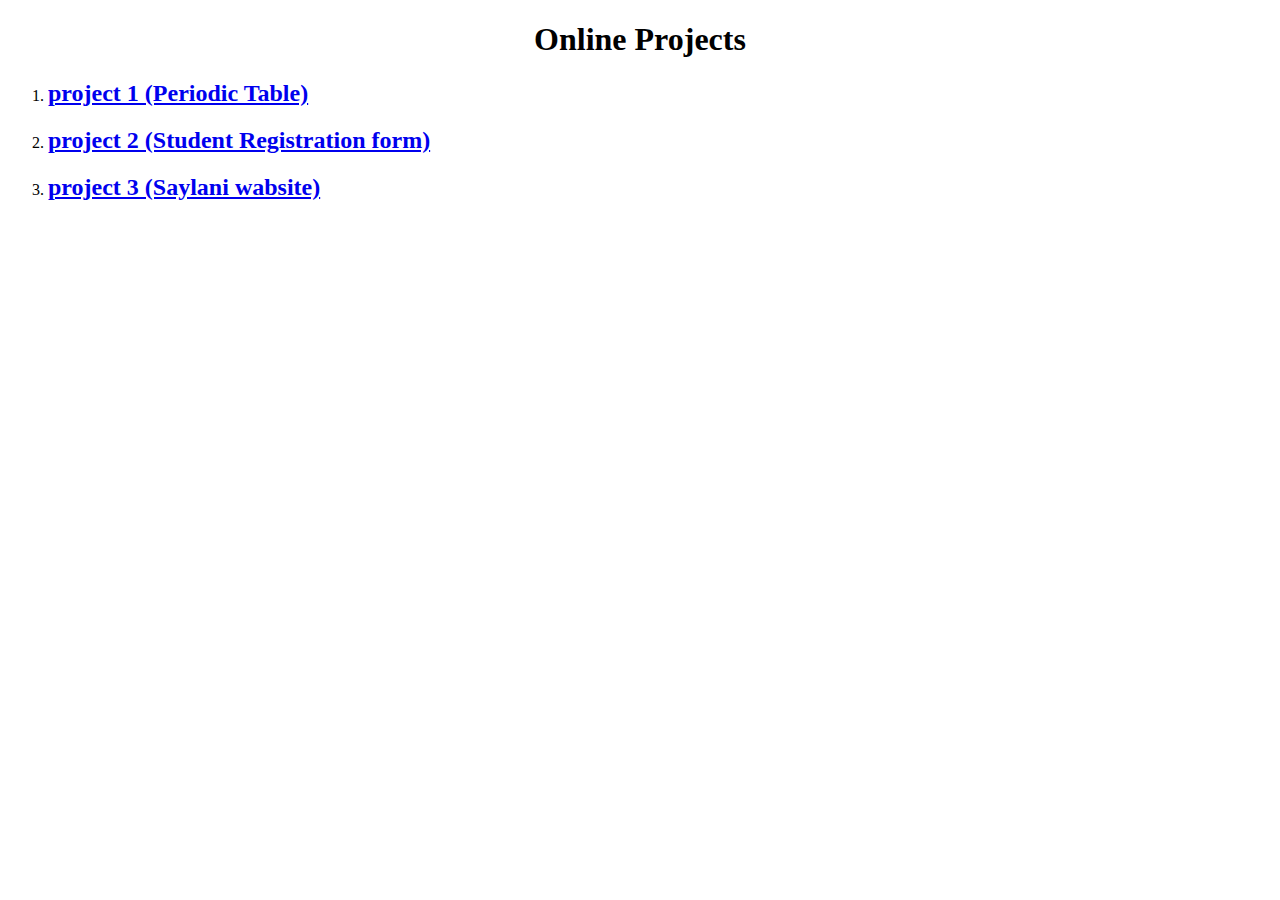
<file: index.html>
<!DOCTYPE html>
<html lang="en">
<head>
    <meta charset="UTF-8">
    <meta name="viewport" content="width=device-width, initial-scale=1">
    <link rel="stylesheet" href="style.css">
    <title>Online Projects</title>
</head>
<body>
    <div>
        <h1>Online Projects</h1>
    </div>
    <div>
        <ol>
        <li><h2><a href="assignment/Periodic Table/index.html">project 1 (Periodic Table)</a></h2></li>
        <li>
            <div>
                <h2><a href="assignment/student form/html/index.html">project 2 (Student Registration form)</a></h2>
            </div>
            <li><h2><a href="assignment/Saylaniwebsite/html/index.html">project 3 (Saylani wabsite)</a></h2></li>
        </li>
        </ol>  
    </div>
    
</body>
</html>
</file>
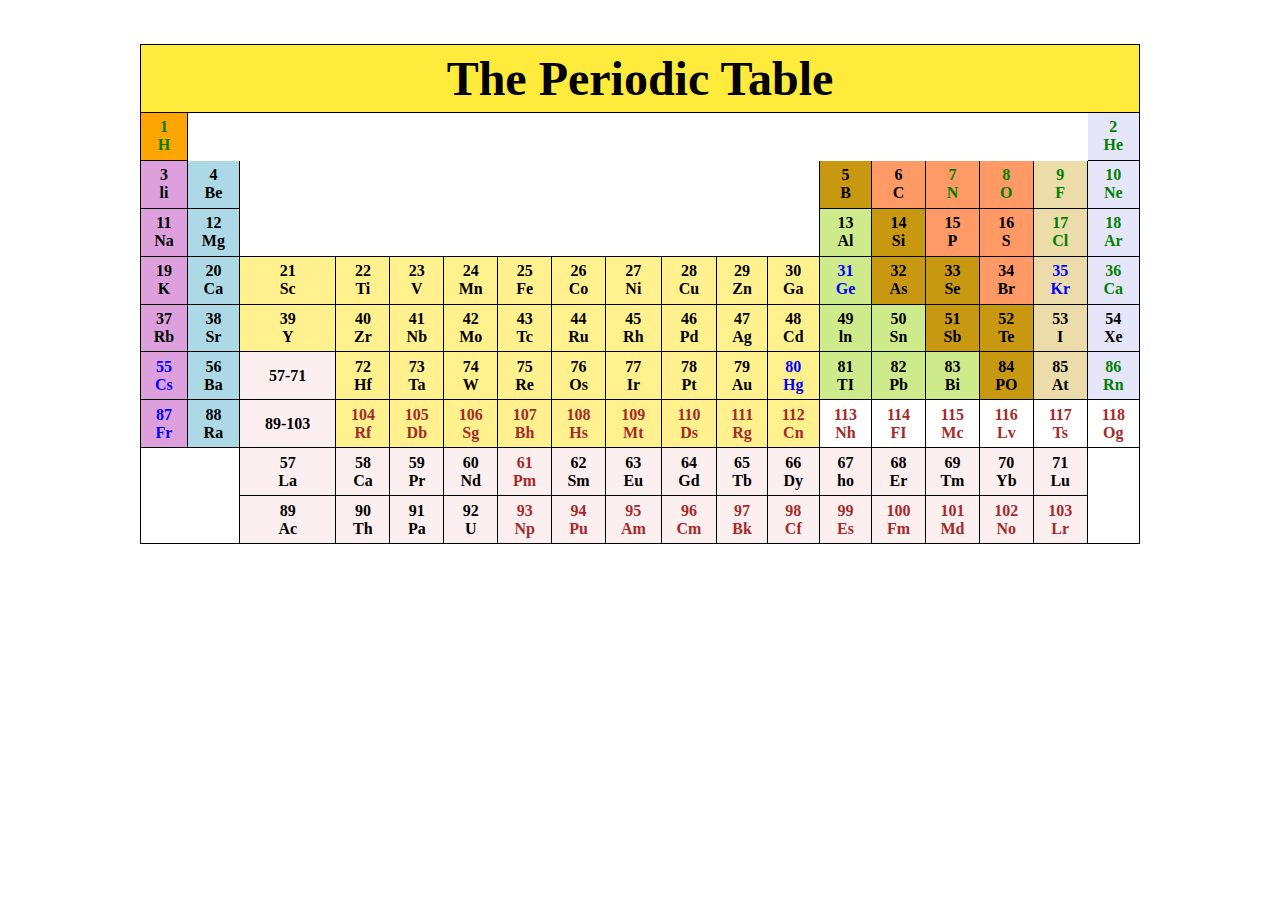
<file: assignment/Periodic Table/index.html>
<!DOCTYPE html>
<html lang="en">

<head>
    <meta charset="UTF-8">
    <meta name="viewport" content="width=device-width, initial-scale=1.0">
    <title>Periodic Table</title>
</head>

<style>
    table {
        border-collapse: collapse;
        text-align: center;
        width: 1000px;
        height: 500px;
        border-color: black;
        font-weight: bold;
    }

    #col16 {
        border-color: white;
    }

    #tr1 {
        height: 68px;
        font-size: -webkit-xxx-large;
    }

    #td1,#td2,#td7,#td8,#td9,#td10,#td17,#td18,#td36,#td54,#td,#td86 {
        color: green;
    }

    #td55,#td87,#td31,#td35,#td80 {
        color: blue;
    }

    .tr104 {
        color: brown;
    }
</style>

<body>
    <br><br>
    <table align="center" border="1px">
        <thead>
            <tr id="tr1">
                <th bgcolor="#ffeb3b" colspan="18">The Periodic Table</th>
            </tr>
        </thead>
        <tbody>
            <tr>
                <td id="td1" bgcolor="orange">1 <br> H</td>
                <td id="col16" colspan="16"></td>
                <td id="td2" bgcolor="#e6e6fa">2 <br> He</td>
            </tr>
            <tr>
                <td bgcolor="plum">3 <br>li</td>
                <td bgcolor="lightblue">4 <br>Be</td>
                <td colspan="10" rowspan="2"></td>
                <td bgcolor="#c79810">5 <br>B</td>
                <td bgcolor="#f96">6 <br>C</td>
                <td id="td7" bgcolor="#f96">7 <br>N</td>
                <td id="td8" bgcolor="#f96">8 <br>O</td>
                <td id="td9" bgcolor="#ebdca9">9 <br>F</td>
                <td id="td10" bgcolor="#e6e6fa">10 <br>Ne</td>
            </tr>
            <tr>
                <td bgcolor="plum">11 <br>Na</td>
                <td bgcolor="lightblue">12 <br>Mg</td>
                <td bgcolor="#cdeb8b">13 <br>Al</td>
                <td bgcolor="#c79810">14 <br>Si</td>
                <td bgcolor="#f96">15 <br>P</td>
                <td bgcolor="#f96">16 <br>S</td>
                <td id="td17" bgcolor="#ebdca9">17 <br>Cl</td>
                <td id="td18" bgcolor="#e6e6fa">18 <br>Ar</td>
            </tr>
            <tr>
                <td bgcolor="plum">19 <br>K</td>
                <td bgcolor="lightblue">20 <br>Ca</td>
                <td bgcolor="#fff28e">21 <br>Sc</td>
                <td bgcolor="#fff28e">22 <br>Ti</td>
                <td bgcolor="#fff28e">23 <br>V</td>
                <td bgcolor="#fff28e">24 <br>Mn</td>
                <td bgcolor="#fff28e">25 <br>Fe</td>
                <td bgcolor="#fff28e">26 <br>Co</td>
                <td bgcolor="#fff28e">27 <br>Ni</td>
                <td bgcolor="#fff28e">28 <br>Cu</td>
                <td bgcolor="#fff28e">29 <br>Zn</td>
                <td bgcolor="#fff28e">30 <br>Ga</td>
                <td id="td31" bgcolor="#cdeb8b">31 <br>Ge</td>
                <td bgcolor="#c79810">32 <br>As</td>
                <td bgcolor="#c79810">33 <br>Se</td>
                <td bgcolor="#f96">34 <br>Br</td>
                <td id="td35" bgcolor="#ebdca9">35 <br>Kr</td>
                <td id="td36" bgcolor="#e6e6fa">36 <br>Ca</td>
            </tr>
            <tr>
                <td bgcolor="plum">37 <br>Rb</td>
                <td bgcolor="lightblue">38 <br>Sr</td>
                <td bgcolor="#fff28e">39 <br>Y</td>
                <td bgcolor="#fff28e">40 <br>Zr</td>
                <td bgcolor="#fff28e">41 <br>Nb</td>
                <td bgcolor="#fff28e">42 <br>Mo</td>
                <td bgcolor="#fff28e">43 <br>Tc</td>
                <td bgcolor="#fff28e">44 <br>Ru</td>
                <td bgcolor="#fff28e">45 <br>Rh</td>
                <td bgcolor="#fff28e">46 <br>Pd</td>
                <td bgcolor="#fff28e">47 <br>Ag</td>
                <td bgcolor="#fff28e">48 <br>Cd</td>
                <td bgcolor="#cdeb8b">49 <br>ln</td>
                <td bgcolor="#cdeb8b">50 <br>Sn</td>
                <td bgcolor="#c79810">51 <br>Sb</td>
                <td bgcolor="#c79810">52 <br>Te</td>
                <td bgcolor="#ebdca9">53 <br>I</td>
                <td bgcolor="#e6e6fa">54 <br>Xe</td>
            </tr>
            <tr>
                <td id="td55" bgcolor="plum">55 <br>Cs</td>
                <td bgcolor="lightblue">56<br>Ba</td>
                <td bgcolor="#FCEFF0">57-71</td>
                <td bgcolor="#fff28e">72 <br>Hf</td>
                <td bgcolor="#fff28e">73 <br>Ta</td>
                <td bgcolor="#fff28e">74 <br>W</td>
                <td bgcolor="#fff28e">75 <br>Re</td>
                <td bgcolor="#fff28e">76 <br>Os</td>
                <td bgcolor="#fff28e">77 <br>Ir</td>
                <td bgcolor="#fff28e">78 <br>Pt</td>
                <td bgcolor="#fff28e">79 <br>Au</td>
                <td id="td80" bgcolor="#fff28e">80 <br>Hg</td>
                <td bgcolor="#cdeb8b">81 <br>TI</td>
                <td bgcolor="#cdeb8b">82 <br>Pb</td>
                <td bgcolor="#cdeb8b">83 <br>Bi</td>
                <td bgcolor="#c79810">84 <br>PO</td>
                <td bgcolor="#ebdca9">85 <br>At</td>
                <td id="td86" bgcolor="#e6e6fa">86 <br>Rn</td>
            </tr>
            <tr>
                <td id="td87" bgcolor="plum">87 <br>Fr</td>
                <td bgcolor="lightblue">88 <br>Ra</td>
                <td bgcolor="#FCEFF0">89-103 <br></td>
                <td class="tr104" bgcolor="#fff28e">104 <br>Rf</td>
                <td class="tr104" bgcolor="#fff28e">105 <br>Db</td>
                <td class="tr104" bgcolor="#fff28e">106 <br>Sg</td>
                <td class="tr104" bgcolor="#fff28e">107 <br>Bh</td>
                <td class="tr104" bgcolor="#fff28e">108 <br>Hs</td>
                <td class="tr104" bgcolor="#fff28e">109 <br>Mt</td>
                <td class="tr104" bgcolor="#fff28e">110 <br>Ds</td>
                <td class="tr104" bgcolor="#fff28e">111 <br>Rg</td>
                <td class="tr104" bgcolor="#fff28e">112 <br>Cn</td>
                <td class="tr104" bgcolor="#fff">113 <br>Nh</td>
                <td class="tr104">114 <br>FI</td>
                <td class="tr104">115 <br>Mc</td>
                <td class="tr104">116 <br>Lv</td>
                <td class="tr104">117 <br>Ts</td>
                <td class="tr104">118 <br>Og</td>
            </tr>
            <tr>
                <td colspan="2" rowspan="2"></td>
                <td bgcolor="#FCEFF0">57 <br>La</td>
                <td bgcolor="#FCEFF0">58 <br>Ca</td>
                <td bgcolor="#FCEFF0">59 <br>Pr</td>
                <td bgcolor="#FCEFF0">60 <br>Nd</td>
                <td class="tr104" bgcolor="#FCEFF0">61 <br>Pm</td>
                <td bgcolor="#FCEFF0">62 <br>Sm</td>
                <td bgcolor="#FCEFF0">63 <br>Eu</td>
                <td bgcolor="#FCEFF0">64 <br>Gd</td>
                <td bgcolor="#FCEFF0">65 <br>Tb</td>
                <td bgcolor="#FCEFF0">66 <br>Dy</td>
                <td bgcolor="#FCEFF0">67 <br>ho</td>
                <td bgcolor="#FCEFF0">68 <br>Er</td>
                <td bgcolor="#FCEFF0">69 <br>Tm</td>
                <td bgcolor="#FCEFF0">70 <br>Yb</td>
                <td bgcolor="#FCEFF0">71 <br>Lu</td>
                <td rowspan="2"></td>
            </tr>
            <tr>
                <td bgcolor="#FCEFF0">89 <br>Ac</td>
                <td bgcolor="#FCEFF0">90 <br>Th</td>
                <td bgcolor="#FCEFF0">91 <br>Pa</td>
                <td bgcolor="#FCEFF0">92 <br>U</td>
                <td class="tr104" bgcolor="#FCEFF0">93 <br>Np</td>
                <td class="tr104" bgcolor="#FCEFF0">94 <br>Pu</td>
                <td class="tr104" bgcolor="#FCEFF0">95 <br>Am</td>
                <td class="tr104" bgcolor="#FCEFF0">96 <br>Cm</td>
                <td class="tr104" bgcolor="#FCEFF0">97 <br>Bk</td>
                <td class="tr104" bgcolor="#FCEFF0">98 <br>Cf</td>
                <td class="tr104" bgcolor="#FCEFF0">99 <br>Es</td>
                <td class="tr104" bgcolor="#FCEFF0">100 <br>Fm</td>
                <td class="tr104" bgcolor="#FCEFF0">101 <br>Md</td>
                <td class="tr104" bgcolor="#FCEFF0">102 <br>No</td>
                <td class="tr104" bgcolor="#FCEFF0">103 <br>Lr</td>
            </tr>
        </tbody>
    </table>

</body>

</html>
</file>
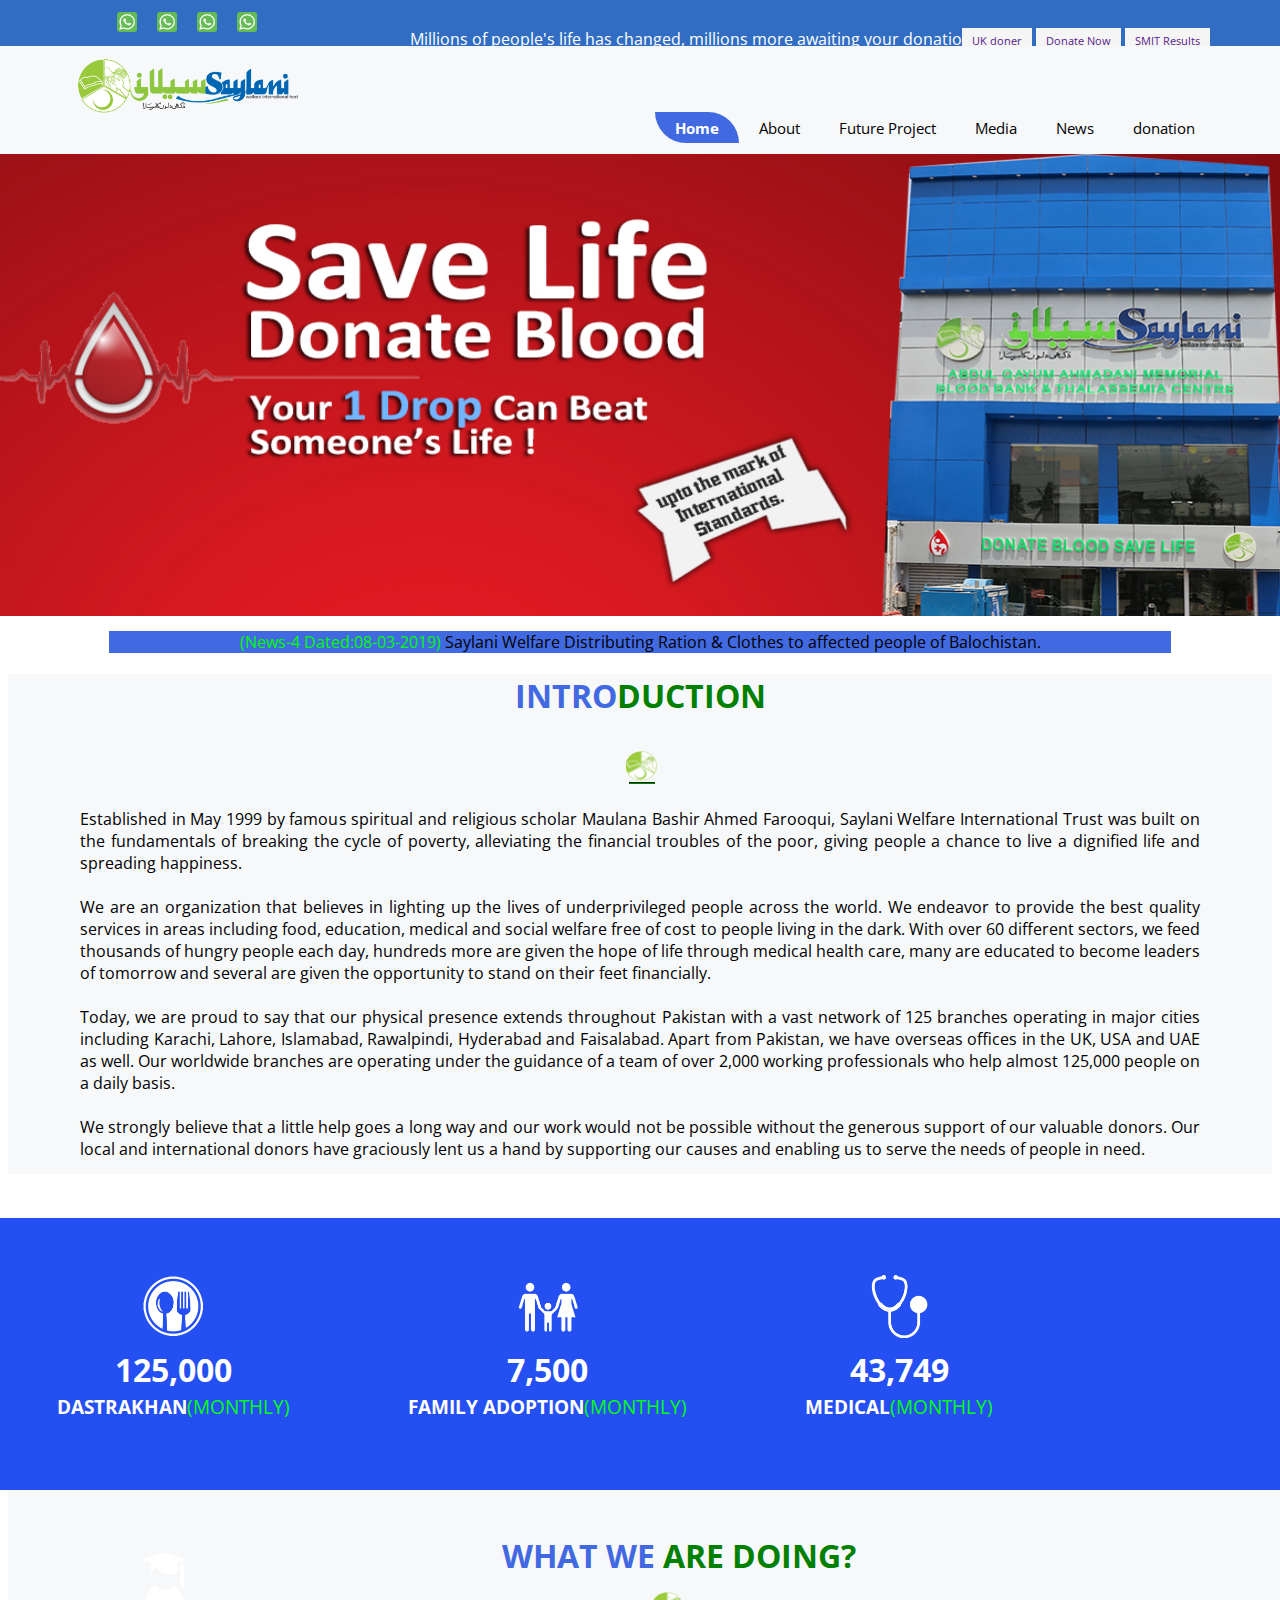
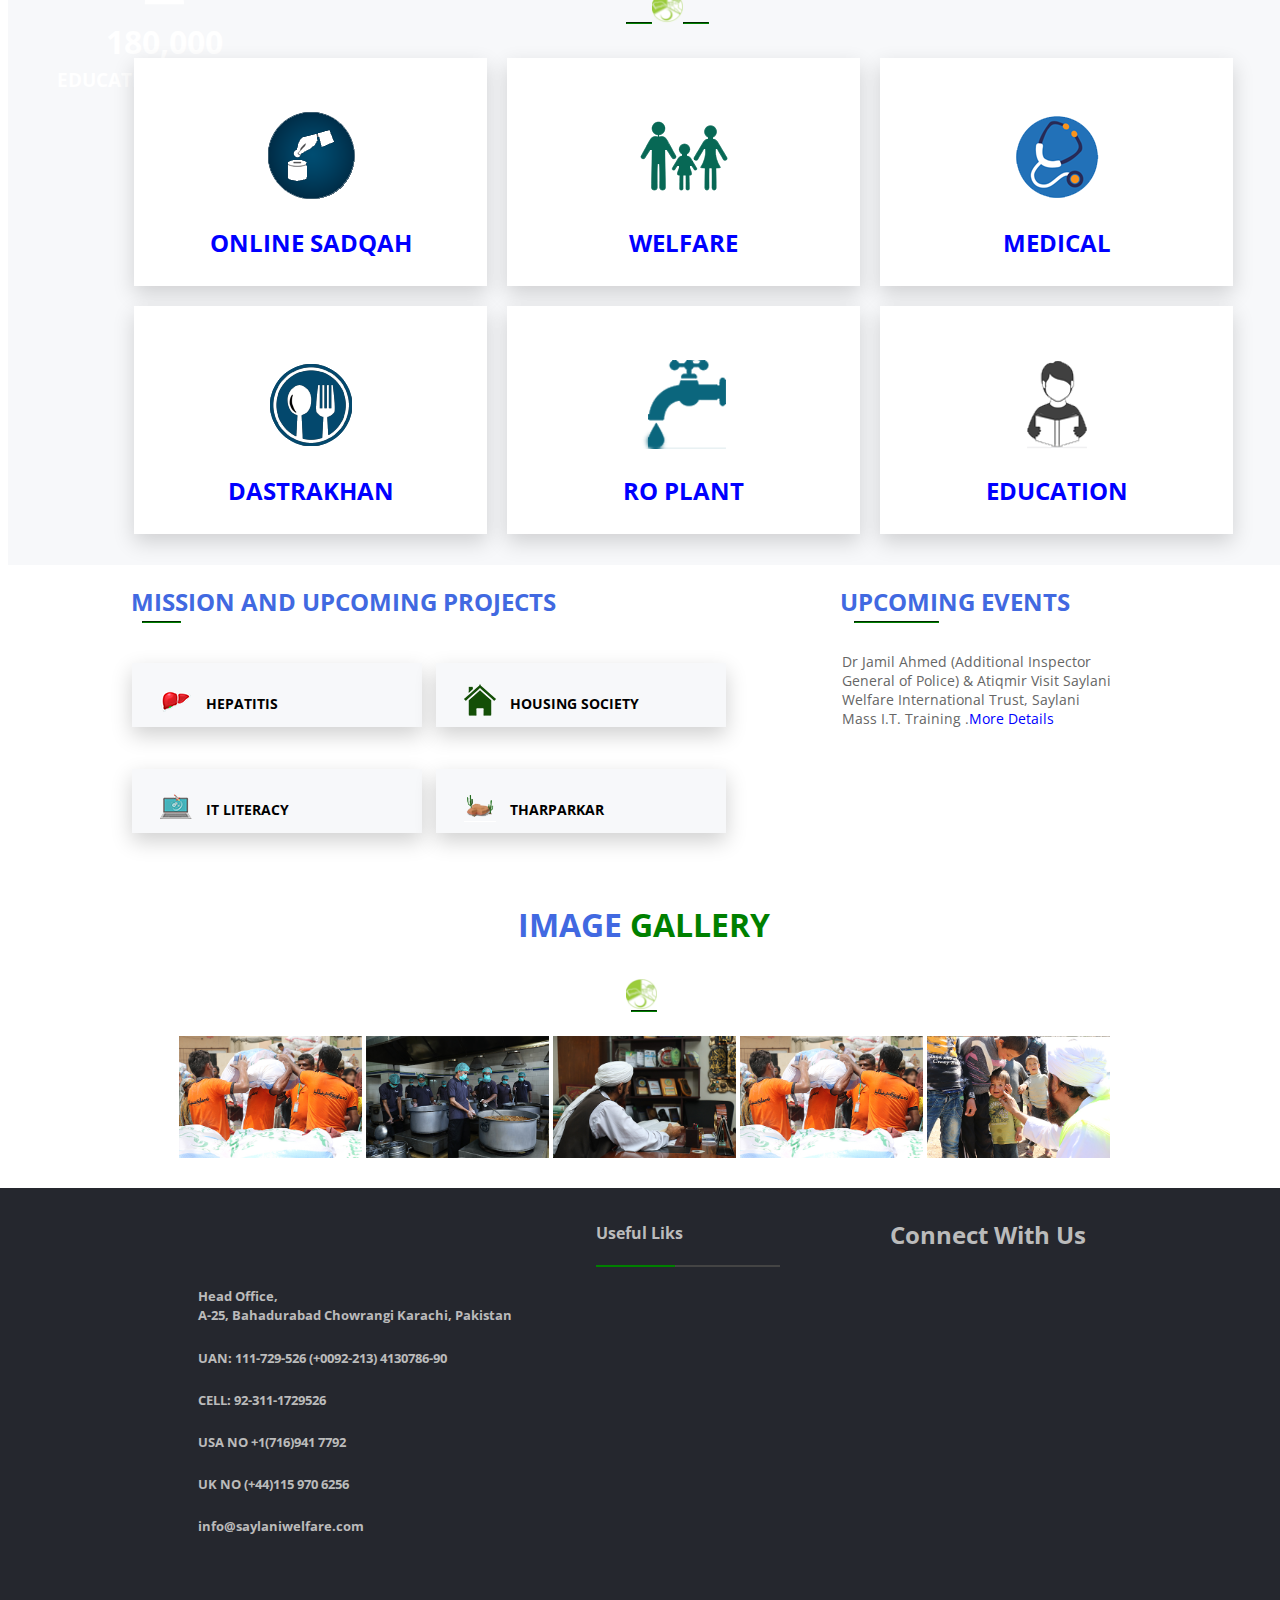
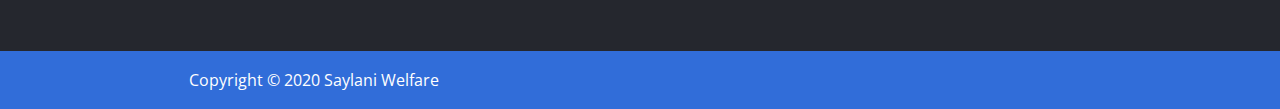
<file: assignment/Saylaniwebsite/html/index.html>
<!DOCTYPE html>
<html lang="en">

<head>
    <meta charset="UTF-8">
    <meta name="viewport" content="width=device-width, initial-scale=1">
    <link rel="stylesheet" href="../css/style.css">
    <link href="https://fonts.googleapis.com/css2?family=Open+Sans&display=swap" rel="stylesheet">
    <title>SMIT</title>
</head>

<body>
    <div class="mdp">
        <div class="mdc1">
            <li><a href="https://www.whatsapp.com"><img src="../images/wp.png" alt=""></a></li>
            <li><a href="https://www.whatsapp.com"><img src="../images/wp.png" alt=""></a></li>
            <li><a href="https://www.whatsapp.com"><img src="../images/wp.png" alt=""></a></li>
            <li><a href="https://www.whatsapp.com"><img src="../images/wp.png" alt=""></a></li>
        </div>
        <div class="mdc2">Millions of people's life has changed, millions more awaiting your donation
        </div>
        <div class="mdc3">
            <ul>
                <a href="">
                    <li>UK doner</li>
                </a>
                <a href="">
                    <li>Donate Now</li>
                </a>
                <a href="">
                    <li>SMIT Results</li>
                </a>
            </ul>
        </div> <br><br> <br>
    </div>

    <div class="smdp">
        <div class="smdc1">
            <li><img src="../images/logo.png" alt=""></li>
        </div>

        <div class="smdc2">
            <ul>
                <li class="home"><a href="">Home</a></li>
                <span class="menu">
                    <li><a href="">About</a></li>
                    <li><a href="">Future Project</a></li>
                    <li><a href="">Media</a></li>
                    <li><a href="">News</a></li>
                    <li><a href="">donation</a></li>
                </span>
            </ul>
        </div>
    </div>
    <div> <br><br>

        <div class="slider">
            <img src="../images/BloodBank_Slider.jpg" alt="">
        </div> <br><br><br>

        <div class="newshead">
            <p> <span class="newstext">(News-4 Dated:08-03-2019)</span>
                Saylani Welfare Distributing Ration
                & Clothes to affected people of Balochistan.</p>
        </div>
        <div class="intro">
            <h1> <span class="introtext">INTRO</span><span class="duck">DUCTION</span></h1><span class="logohr">
                <hr class="hr1">
                <img class="logoim" src="../images/favicon.png" alt="">
                <hr class="hr2"></span>
            <p class="introp">Established in May 1999 by famous spiritual and religious scholar
                Maulana Bashir Ahmed Farooqui, Saylani Welfare International Trust was built on
                the fundamentals of breaking the cycle of poverty, alleviating the financial
                troubles of the poor, giving people a chance to live a dignified life and
                spreading happiness. <br> <br>

                We are an organization that believes in lighting up the lives of underprivileged
                people across the world. We endeavor to provide the best quality services in areas
                including food, education, medical and social welfare free of cost to people living
                in the dark. With over 60 different sectors, we feed thousands of hungry people
                each day, hundreds more are given the hope of life through medical health care,
                many are educated to become leaders of tomorrow and several are given the
                opportunity to stand on their feet financially. <br><br>

                Today, we are proud to say that our physical presence extends throughout
                Pakistan with a vast network of 125 branches operating in major cities
                including Karachi, Lahore, Islamabad, Rawalpindi, Hyderabad and Faisalabad.
                Apart from Pakistan, we have overseas offices in the UK, USA and UAE as well.
                Our worldwide branches are operating under the guidance of a team of over
                2,000 working professionals who help almost 125,000 people on a daily basis. <br><br>

                We strongly believe that a little help goes a long way and our work would not be possible
                without the generous support of our valuable donors. Our local and international donors
                have graciously lent us a hand by supporting our causes and enabling us to serve the
                needs of people in need.
            </p>
        </div> <br> <br>
        <div class="tmc">
            <div class="food">
                <caption><img src="../images/icon_food_png.png" alt="">
                    <h1>125,000</h1>
                    <h3>DASTRAKHAN<span class="monthly">(MONTHLY)</span></h3>
                </caption>
            </div>
            <div class="family">
                <caption><img src="../images/icon_family_png.png" alt="">
                    <h1>7,500 </h1>
                    <h3>FAMILY ADOPTION<span class="monthly">(MONTHLY)</span></h3>
                </caption>
            </div>
            <div class="medical">
                <caption><img src="../images/icon_medical_png.png" alt="">
                    <h1>43,749 </h1>
                    <h3>MEDICAL<span class="monthly">(MONTHLY)</span></h3>
                </caption>
            </div>
            <div class="education">
                <caption><img src="../images/icon_education_png.png" alt="">
                    <h1>180,000 </h1>
                    <h3>EDUCATION<span class="monthly">(MONTHLY)</span></h3>
                </caption>
            </div>
        </div>
        <div class="dlogo">
            <br>
            <h1><span class="introtext">WHAT WE</span> <span class="duck">ARE DOING?</span>
            </h1><span class="logohr1">
                <hr class="hr1">
                <img class="logoim" src="../images/favicon.png" alt="">
                <hr class="hr2"></span>
            <div class="box">
                <div class="b1">
                    <a href=""><img src="../images/onlinesadqah.png" alt=""></a>
                    <h2>ONLINE SADQAH</h2>
                </div>
                <div class="b2">
                    <a href=""><img src="../images/welfare.png" alt=""></a>
                    <h2>WELFARE</h2>
                </div>
                <div>
                    <a href=""><img src="../images/medical.png" alt=""></a>
                    <h2>MEDICAL</h2>
                </div>
                <div>
                    <a href=""><img src="../images/Dastarkhwan.png" alt=""></a>
                    <h2>DASTRAKHAN</h2>
                </div>
                <div>
                    <a href=""><img src="../images/ROPLANT.png" alt=""></a>
                    <h2>RO PLANT</h2>
                </div>
                <div>
                    <a href=""><img src="../images/education.png" alt=""></a>
                    <h2>EDUCATION</h2>
                </div>


            </div>

        </div>
        <div class="upcoming">

            <div class="heading">
                <h2>MISSION AND UPCOMING PROJECTS</h2>
                <hr>
            </div>
            <div class="md">
                <div class="frow">
                    <a href=""><img src="../images/Hepatitis.png" alt=""></a>
                    <h3>HEPATITIS</h3>
                </div>
                <div class="frow">
                    <a href=""><img src="../images/housing.png" alt=""></a>
                    <h3>HOUSING SOCIETY</h3>
                </div><br> <br>
                <div class="srow">
                    <a href=""><img src="../images/IT.png" alt=""></a>
                    <h3>IT LITERACY</h3>
                </div>
                <div class="srow">
                    <a href=""><img src="../images/tharparkar.png" alt=""></a>
                    <h3>THARPARKAR</h3>
                </div>
            </div>
            <div class="trow">
                <h2>UPCOMING EVENTS</h2>
                <hr>
                <p>Dr Jamil Ahmed (Additional Inspector General of Police)
                    & Atiqmir Visit Saylani Welfare International Trust,
                    Saylani Mass I.T. Training .<span>More Details</span></p>
            </div>

        </div>
        <div class="gallery">
            <h1><span class="introtext">IMAGE</span> <span class="duck">GALLERY</span>
            </h1><span class="logohr1">
                <hr class="hr1">
                <img class="logoim" src="../images/favicon.png" alt="">
                <hr class="hr2"></span>
            <div class="image">
                <a href=""><img src="../images/rashan2 (1).jpg" alt=""></a>
                <a href=""><img src="../images/food.jpg" alt=""></a>
                <a href=""><img src="../images/hazrat.jpg" alt=""></a>
                <a href=""><img src="../images/rashan2.jpg" alt=""></a>
                <a href=""><img src="../images/hazrat2.jpg" alt=""></a>
            </div>
        </div>
        <footer>
            <div class="f1">
                <h5>Head Office, <br>
                    A-25, Bahadurabad Chowrangi Karachi, Pakistan</h5>
                <h5>UAN: 111-729-526 (+0092-213) 4130786-90</h5>
                <h5>CELL: 92-311-1729526</h5>
                <h5>USA NO +1(716)941 7792</h5>
                <h5>UK NO (+44)115 970 6256</h5>
                <h5>info@saylaniwelfare.com</h5>
            </div>
            <div class="links">
                <h4>Useful Liks</h4>
                <hr class="gre">
                <hr class="gr">
            </div>
            <div class="connect">
                <h2>Connect With Us</h2>
            </div>
            <div class="copy">
                <p>Copyright © 2020 Saylani Welfare</p>
            </div>
        </footer>

                



</body>

</html>
</file>
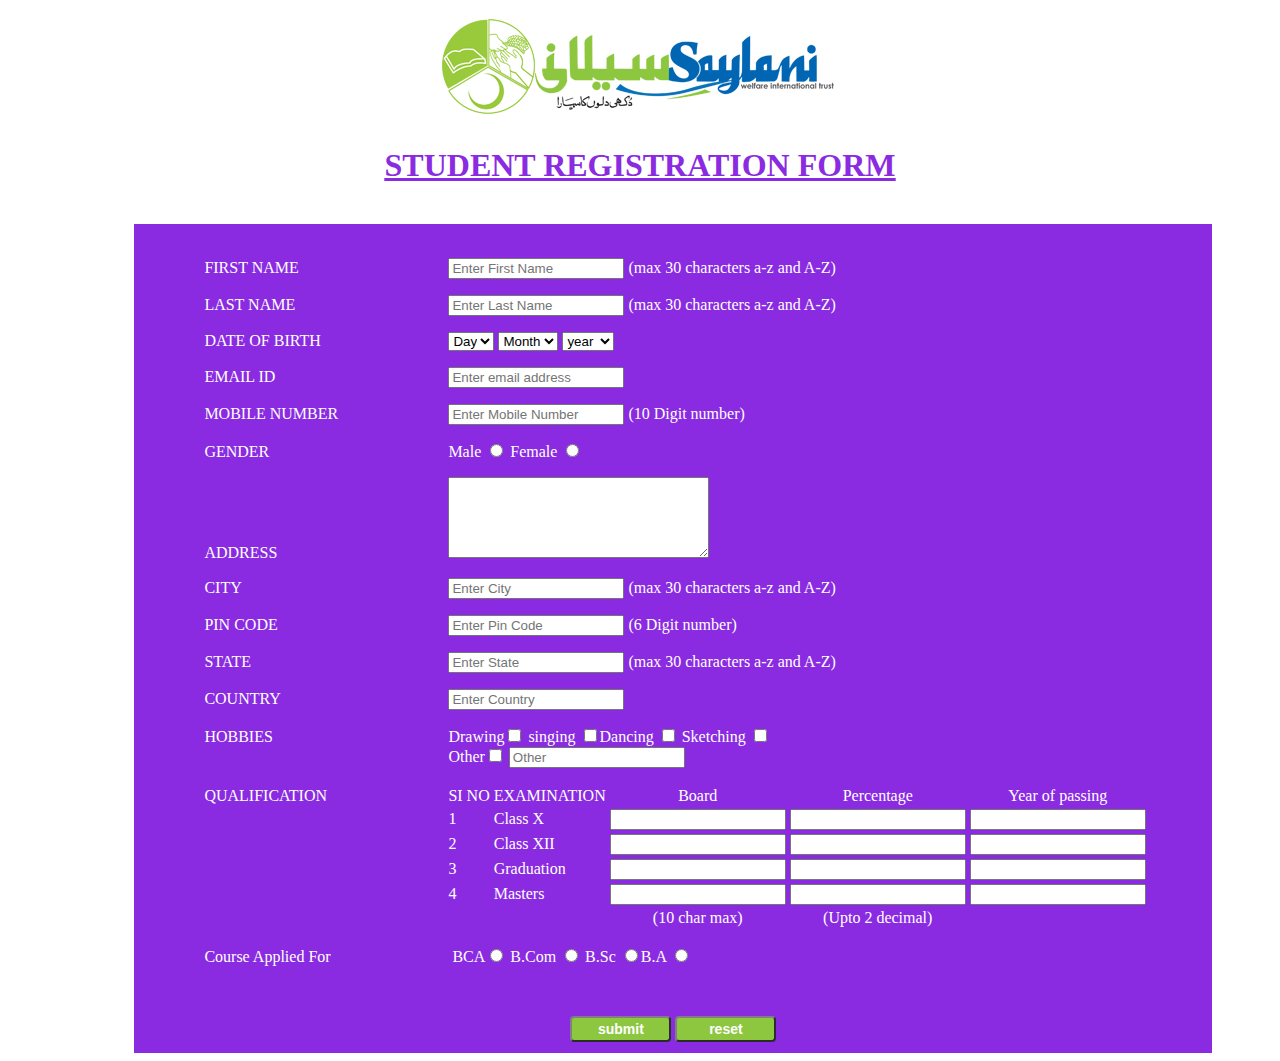
<file: assignment/student form/html/index.html>
<!DOCTYPE html>
<html lang="en">

<head>
    <meta charset="UTF-8">
    <meta name="viewport" content="width=device-width, initial-scale=1.0">
    <link rel="stylesheet" href="../css/style.css">
    <title>Student Registration Form</title>
</head>

<body>

    <div class="logo">
        <img src="../images/logo.png" alt="">
    </div>

    <div class="heading">
        <h1><a href=index.html>STUDENT REGISTRATION FORM</a></h1>
    </div>
    <br>
    <div class="fbody">
        <br>
        <form action="../html/submitted.html" method="POST">
            <p> <label for="fname">FIRST NAME</label>
                <input type="text" name="fname" maxlength="30" placeholder="Enter First Name">
                <span>(max 30 characters a-z and A-Z)</span></p>
            <p><label for="lname">LAST NAME</label>
                <input type="text" name="lname" maxlength="30" placeholder="Enter Last Name"> 
                <span>(max 30 characters a-z and A-Z)</span></p>
            <p><label for="DOB">DATE OF BIRTH</label> <select name="day">
                    <option value="day">Day</option>
                    <option value="2">2</option>
                    <option value="3">3</option>
                    <option value="4">4</option>
                    <option value="5">5</option>
                    <option value="6">6</option>
                    <option value="7">7</option>
                    <option value="8">8</option>
                    <option value="9">9</option>
                    <option value="10">10</option>
                    <option value="11">11</option>
                    <option value="12">12</option>
                    <option value="13">13</option>
                    <option value="14">14</option>
                    <option value="15">15</option>
                    <option value="16">16</option>
                    <option value="17">17</option>
                    <option value="18">18</option>
                    <option value="19">19</option>
                    <option value="20">20</option>
                    <option value="21">21</option>
                    <option value="22">22</option>
                    <option value="23">23</option>
                    <option value="24">24</option>
                    <option value="25">25</option>
                    <option value="26">26</option>
                    <option value="27">27</option>
                    <option value="28">28</option>
                    <option value="29">29</option>
                    <option value="30">30</option>
                    <option value="31">31</option>
                </select>
                <select name="month">
                    <option value="Month">Month</option>
                    <option value="1">Jan</option>
                    <option value="2">Feb</option>
                    <option value="3">Mar</option>
                    <option value="4">Apr</option>
                    <option value="5">May</option>
                    <option value="6">Jun</option>
                    <option value="7">Jul</option>
                    <option value="8">Aug</option>
                    <option value="9">Sep</option>
                    <option value="10">Oct</option>
                    <option value="11">Nov</option>
                    <option value="12">Dec</option>
                </select>
                <select name="year">
                    <option value="year">year</option>
                    <option value="1961">1961</option>
                    <option value="1962">1962</option>
                    <option value="1963">1963</option>
                    <option value="1964">1964</option>
                    <option value="1965">1965</option>
                    <option value="1966">1966</option>
                    <option value="1967">1967</option>
                    <option value="1968">1968</option>
                    <option value="1969">1969</option>
                    <option value="1970">1970</option>
                    <option value="1971">1971</option>
                    <option value="1972">1972</option>
                    <option value="1973">1973</option>
                    <option value="1974">1974</option>
                    <option value="1975">1975</option>
                    <option value="1976">1976</option>
                    <option value="1977">1977</option>
                    <option value="1978">1978</option>
                    <option value="1979">1979</option>
                    <option value="1980">1980</option>
                    <option value="1981">1981</option>
                    <option value="1982">1982</option>
                    <option value="1983">1983</option>
                    <option value="1984">1984</option>
                    <option value="1985">1985</option>
                    <option value="1986">1986</option>
                    <option value="1987">1987</option>
                    <option value="1988">1988</option>
                    <option value="1989">1989</option>
                    <option value="1990">1990</option>
                    <option value="1991">1991</option>
                    <option value="1992">1992</option>
                    <option value="1993">1993</option>
                    <option value="1994">1994</option>
                    <option value="1995">1995</option>
                    <option value="1996">1996</option>
                    <option value="1997">1997</option>
                    <option value="1998">1998</option>
                    <option value="1999">1999</option>
                    <option value="2000">2000</option>
                    <option value="2001">2001</option>
                    <option value="2002">2002</option>
                    <option value="2003">2003</option>
                    <option value="2004">2004</option>
                    <option value="2005">2005</option>
                    <option value="2006">2006</option>
                    <option value="2007">2007</option>
                    <option value="2008">2008</option>
                    <option value="2009">2009</option>
                    <option value="2010">2010</option>
                    <option value="2011">2011</option>
                    <option value="2012">2012</option>
                    <option value="2013">2013</option>
                    <option value="2014">2014</option>
                    <option value="2015">2015</option>
                    <option value="2016">2016</option>
                    <option value="2017">2017</option>
                    <option value="2018">2018</option>
                    <option value="2019">2019</option>
                    <option value="2020">2020</option>
                </select>
            </p>
            <p><label for="email">EMAIL ID</label> 
                <input type="email" name="email" size="15" placeholder="Enter email address"></p>
            <p><label for="contact">MOBILE NUMBER</label> 
                <input type="tel" name="mobile" maxlength="10" placeholder="Enter Mobile Number"> (10 Digit number)</p>
            <p><label for="GENDER">GENDER</label> 
                <span class="Male">Male</span>
                <input type="radio" name="GENDER"> 
                Female <input type="radio" name="GENDER"></p>
            <p><label for="address">ADDRESS</label>
                <textarea name="address" cols="30" rows="5"></textarea></p>
            <p><label for="city">CITY</label> 
                <input type="text" name="city"  placeholder="Enter City" maxlength="30"> (max 30 characters a-z and A-Z)</p>
            <p><label for="pincode">PIN CODE</label> 
                <input type="text" name="pincode"  maxlength="6" placeholder="Enter Pin Code"> <span>(6 Digit number)</span></p>
            <p><label for="state">STATE</label> 
                <input type="text" name="state"  maxlength="30" placeholder="Enter State"> (max 30 characters a-z and A-Z)</p>
            <p><label for="country">COUNTRY</label> 
                <input type="text" name="country" placeholder="Enter Country"></p>
            <p><label for="hobbies">HOBBIES</label> 
                Drawing<input type="checkbox" name="drawing"> singing
                <input type="checkbox" name="singing">Dancing <input type="checkbox" name="dancing">
                Sketching <input type="checkbox" name="sketching">
                <br> <span class="label"></span> Other<input type="checkbox" name="other">
                <input type="text" name="other" placeholder="Other"></p>

            <table align="center">
                <tbody>
                    
                    <tr>
                        <td><label for="QUALIFICATION">QUALIFICATION</label></td>
                        <td>SI NO</td>
                        <td>EXAMINATION</td>
                        <td align="center">Board</td>
                        <td align="center">Percentage</td>
                        <td align="center">Year of passing</td>
                    </tr>
                    <tr>
                        <td></td>
                        <td>1</td>
                        <td>Class X</td>
                        <td><input type="text" name="Board" size="15" maxlength="10"></td>
                        <td><input type="text" name="Percentage" size="15"></td>
                        <td><input type="text" name="year of passing" size="15"></td>
                    </tr>
                    <tr>
                        <td></td>
                        <td>2</td>
                        <td>Class XII</td>
                        <td><input type="text" name="Board" size="15" maxlength="10"></td>
                        <td><input type="text" name="Percentage" size="15"></td>
                        <td><input type="text" name="year of passing" size="15"></td>
                    </tr>
                    <tr>
                        <td></td>
                        <td>3</td>
                        <td>Graduation</td>
                        <td><input type="text" name="Board" size="15" maxlength="10"></td>
                        <td><input type="text" name="Percentage" size="15"></td>
                        <td><input type="text" name="year of passing" size="15"></td>
                    </tr>
                    <tr>
                        <td></td>
                        <td>4</td>
                        <td>Masters</td>
                        <td><input type="text" name="Board" size="15" maxlength="10"></td>
                        <td><input type="text" name="Percentage" size="15"></td>
                        <td><input type="text" name="year of passing" size="15"></td>
                        </tr>
                        <tr>
                            <td colspan="2"></td>
                            <td></td>
                            <td align="center">(10 char max)</td>
                            <td align="center">(Upto 2 decimal)</td>
                            <td></td>
                        </tr>
                </tbody>
            </table>

            <p> <label class="applied" for="applied for"> Course Applied For</label>
                <label for="applied for">BCA<input type="radio" name="Applied">
            B.Com <input type="radio" name="Applied"> B.Sc <input type="radio" name="Applied">B.A <input type="radio" name="Applied"></label>
            </p>
            <br>
            <p align="center">
                <input type="submit" value="submit"> <input type="reset" value="reset">
            </p>
        </form>
    </div>

</body>

</html>
</file>
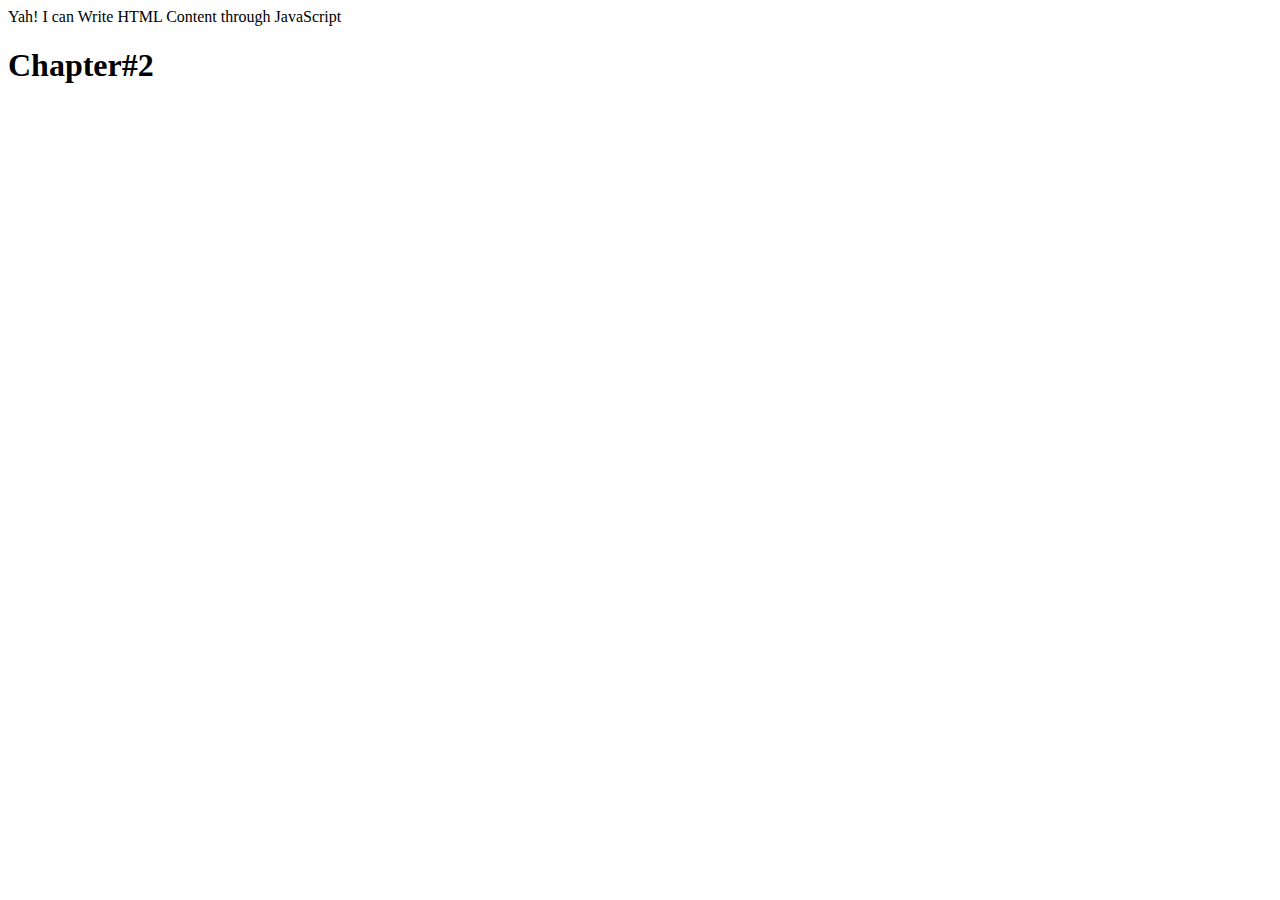
<file: assignment/JS assignment#1/chap 1 to 20/2/index.html>
<!DOCTYPE html>
<html lang="en">
<head>
    <meta charset="UTF-8">
    <meta name="viewport" content="width=device-width, initial-scale=1.0">
    <script src="app.js"></script>
    <title>Chapter#2</title>
</head>
<body>
        <h1>Chapter#2</h1>
    
</body>
</html>
</file>
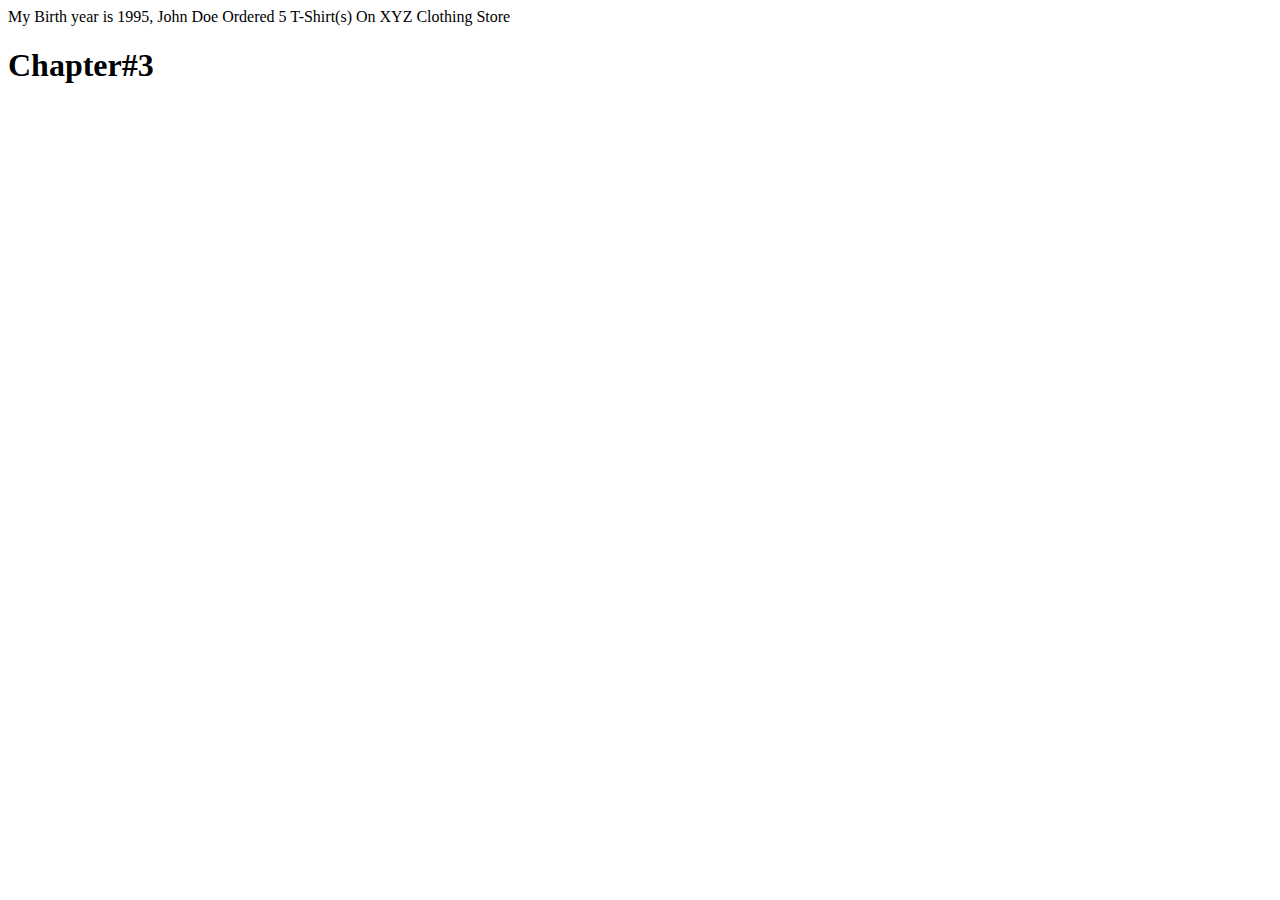
<file: assignment/JS assignment#1/chap 1 to 20/3/index.html>
<!DOCTYPE html>
<html lang="en">
<head>
    <meta charset="UTF-8">
    <meta name="viewport" content="width=device-width, initial-scale=1.0">
    <script src="app.js"></script>
    <title>Chapter#3</title>
</head>
<body>
        <h1>Chapter#3</h1>
    
</body>
</html>
</file>
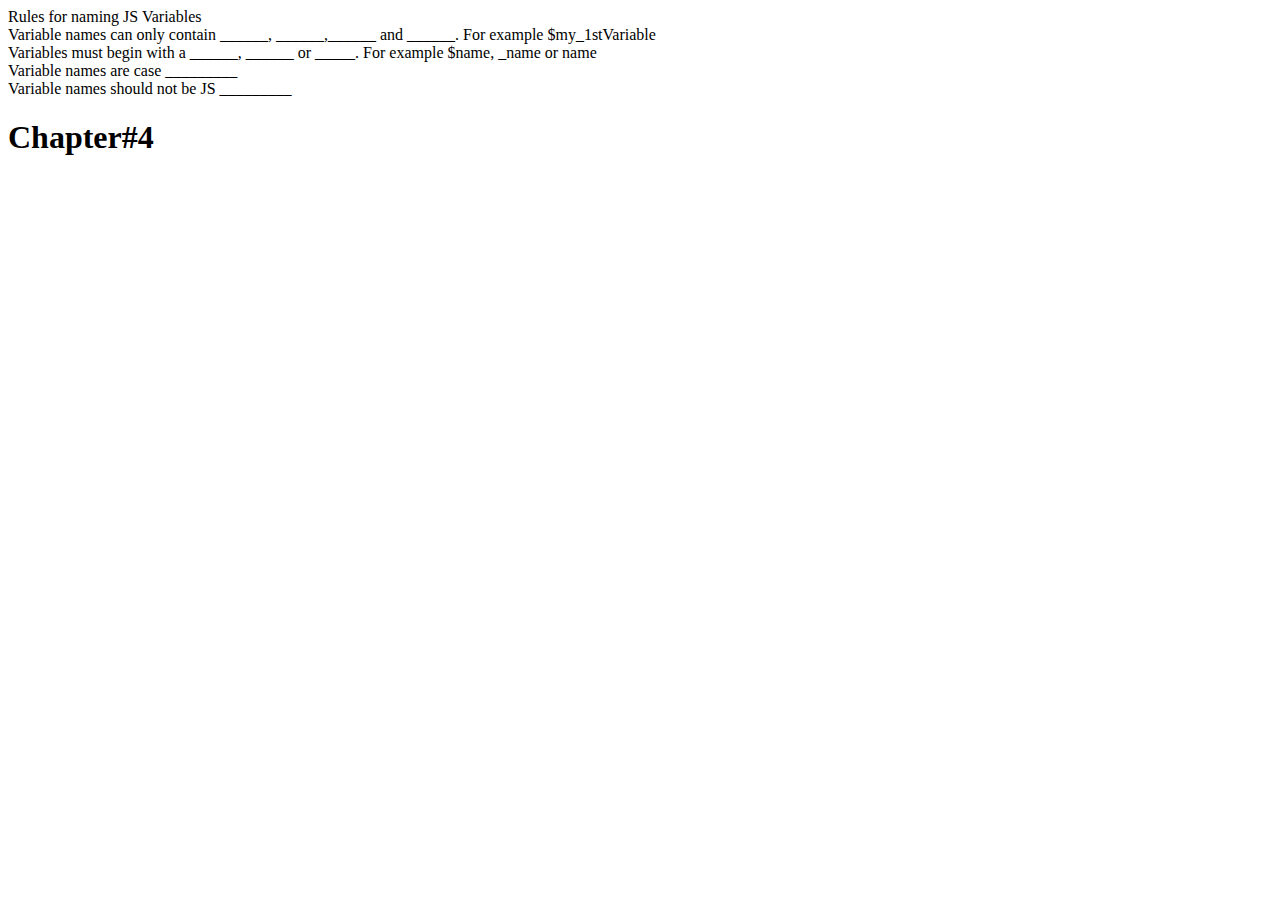
<file: assignment/JS assignment#1/chap 1 to 20/4/index.html>
<!DOCTYPE html>
<html lang="en">
<head>
    <meta charset="UTF-8">
    <meta name="viewport" content="width=device-width, initial-scale=1.0">
    <script src="app.js"></script>
    <title>Chapter#4</title>
</head>
<body>
        <h1>Chapter#4</h1>
    
</body>
</html>
</file>
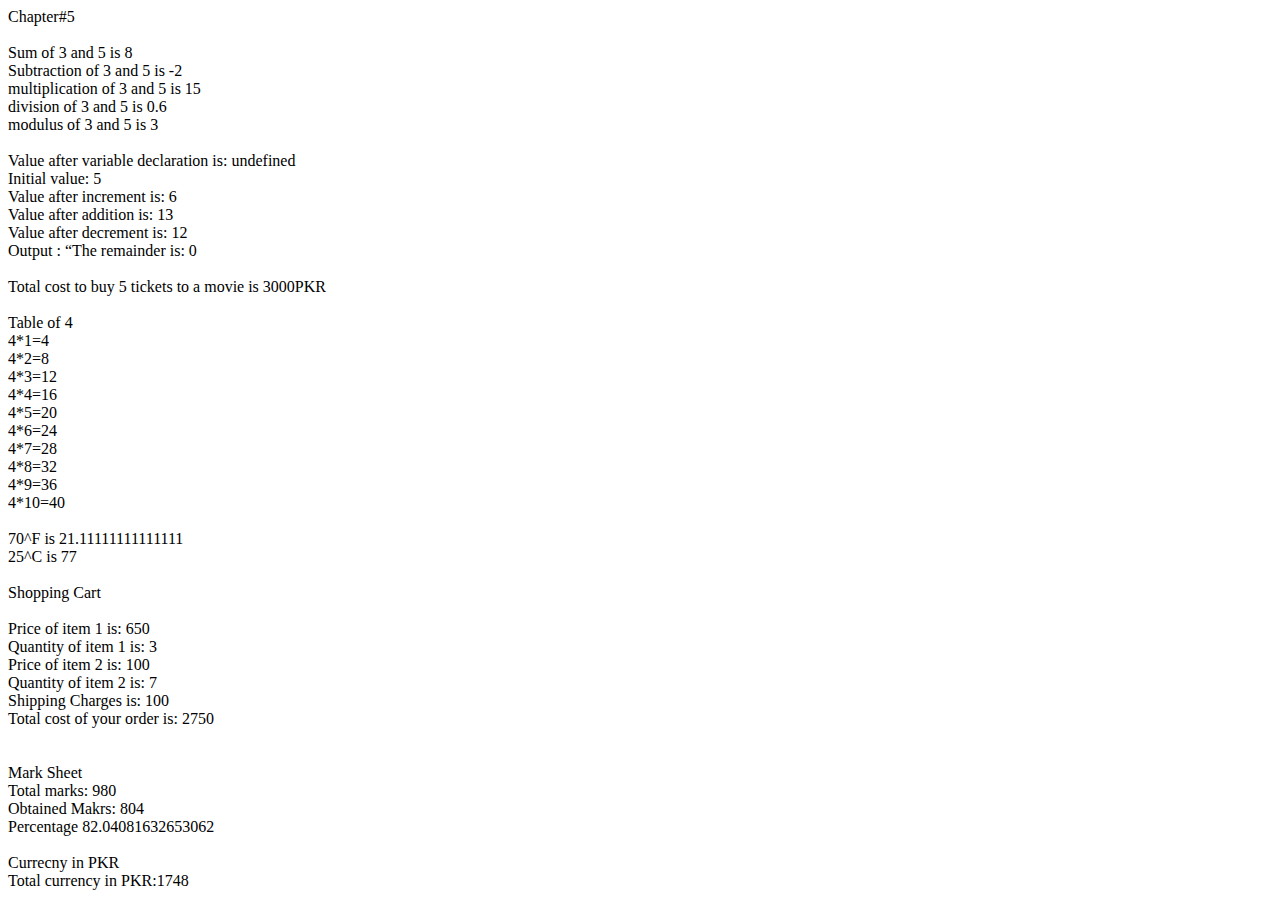
<file: assignment/JS assignment#1/chap 1 to 20/5/index.html>
<!DOCTYPE html>
<html lang="en">
<head>
    <meta charset="UTF-8">
    <meta name="viewport" content="width=device-width, initial-scale=1.0">
    <script src="app.js"></script>
    <title>Chapter#5</title>
</head>
<body>
        
    
</body>
</html>
</file>
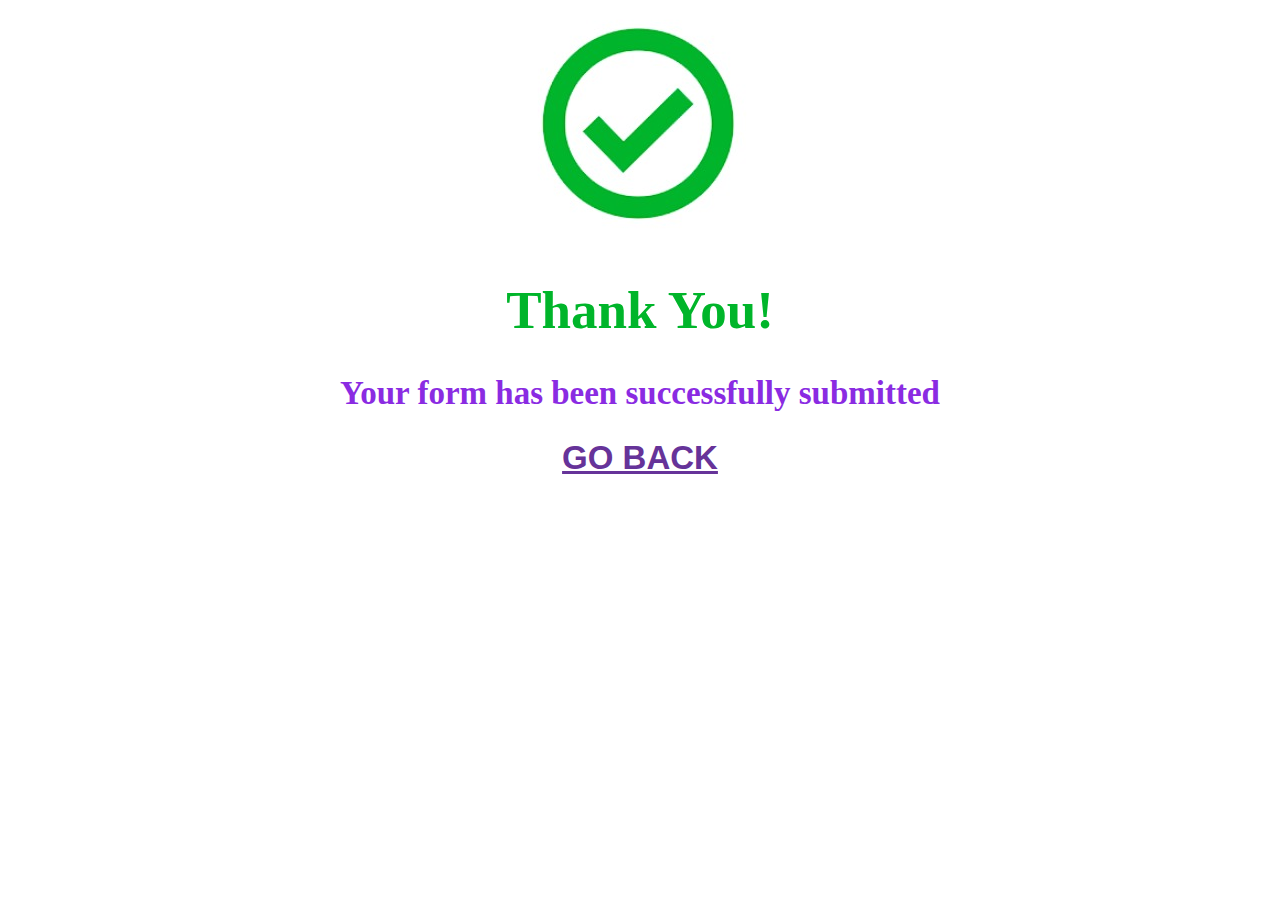
<file: assignment/student form/html/submitted.html>
<!DOCTYPE html>
<html lang="en">
<head>
    <meta charset="UTF-8">
    <meta name="viewport" content="width=device-width, initial-scale=1.0">
    <link rel="stylesheet" href="../css/style.css">
    <title>Document</title>
</head>
<body class="b2">

    <div>
        <img src="../images/logo2.png" alt="">
    </div>
    <div class="b3">
        <h1>Thank You!</h1>
        <h2>Your form has been successfully submitted</h2>
        <h3><a href="../html/index.html">GO BACK</a></h3>
    </div>
    
</body>
</html>
</file>
<file: style.css>
h1{
    text-align: center;
}
</file>
<file: assignment/Saylaniwebsite/css/style.css>
* {
    font-family: 'Open Sans', sans-serif;
}

/* Main header mdp open */

.mdp {
    display: inline-block;
    background-color: #316DC3;
    position: fixed;
    top: 0px;
    width: 100%;
    height: 7%;
    left: 0px;
    z-index: 1;
}

.mdp li {
    list-style: none;
    display: inline-block;
}

.mdc1 img {
    display: inline-block;
    height: 20px;
    padding-right: 1em;
    position: relative;
    left: 117px;
    bottom: -12px;
}

.mdc2 {
    display: inline-block;
    position: absolute;
    bottom: 13px;
    left: 32%;
    text-align: center;
    color: white;
}

.mdc3 {
    display: inline-block;
    position: absolute;
    bottom: -5px;
    right: 70px;
    margin: 0px auto;
}

.mdc3 li {
    background-color: #f5f5f5;
    padding: 5px 10px 4px;
    font-size: 11px !important;
}

.mdc3 ul li:hover {
    background-color: royalblue;
    border: 2px solid royalblue;
    color: white;
    font-weight: bold;
    transition: 0.6s;
    border-radius: 22px 19px 25px 34px;
}

.mdc3 ul li a:link {
    text-decoration: none;
    color: green;
}

/* Main header mdp open close */

/* second Main header smdp open */

.smdp {
    display: inline-block;
    background-color: #f7f8fa !important;
    position: fixed;
    top: 46px;
    width: 100%;
    height: 12%;
    left: 0px;
    z-index: 1;
}

.smdc1 img {
    display: inline-block;
    height: 64px;
    padding-right: 1em;
    position: relative;
    left: 72px;
    bottom: -7px;
}

.smdc2 {
    display: inline-block;
    position: absolute;
    bottom: -5px;
    right: 70px;
    margin: 0px auto;
    text-align: center;
}

.smdc2 li {
    display: inline-block;
    list-style: none;
    /* background-color: #f5f5f5; */
    padding: 5px 10px 4px;
    /* font-size: 11px !important; */
    margin-right: -5px;
}

.smdc2 a {
    font-size: 15px;
    padding: 10px 10px 10px 10px;
    color: black;
}

.smdc2 ul li a:link {
    text-decoration: none;
}

.smdc2 {
    color: black !important;
}

.smdc2 ul .menu li:hover {
    border: royalblue;
    border-top-right-radius: 34px;
    border-bottom-left-radius: 88px;
    background-color: royalblue;
    transition-duration: 1.2s;
}

.smdc2 a:hover {
    color: white;
    font-weight: bold;
}

li.home {
    background-color: royalblue !important;
    border-radius: 0px 34px 0px 34px;
    position: absolute;
    /* padding:   10px 10px 10px 10px; */
    left: -44px;
}

li.home a {
    color: white;
    font-weight: bold;
}

/* second Main header smdp close  */

/* open slider */

.slider {
    position: relative;
    position: relative;
    top: 72px;
    left: -8px
}

.slider img {
    width: 1349px;
    height: 492px;
    transition-property: width;
    transition: 0.2s;
}

/* close slider */

/* open news text banner */

.newshead {
    text-align: center;
    background-color: royalblue;
    width: 84%;
    margin: 10px auto;
    ;
}

/* close news text baner */

/* open intro div  */

.intro {
    text-align: center;
    background-color: #f7f8fa;
    height: 500px;
}

.introtext {
    color: royalblue;
}

.logoim {
    float: left;
    margin-top: -22px;
    height: 31px !important;
}

.hr1 {
    float: left;
    width: 24px;
    border-color: green;
}

.hr2 {
    width: 24px;
    border-color: green;
}

.logohr {
    float: left;
    margin: 16px 618px;
}

.duck {
    color: green;
}

.newstext {
    color: rgb(0, 255, 0);
}

.introp {
    width: 1120px;
    text-align: justify !important;
    position: relative;
    margin: 10px auto;
    margin-top: 30px;
}

/* /* close intro div  * */

/* open approx div */

.tmc {
    background-color: rgba(36, 79, 242, 1);
    position: relative;
    width: 1349px;
    left: -8px;
    font-size: 16px;
    height: 272px;
    color: white;
    line-height: 1em;
}

.food, .family, .medical, .education {
    text-align: center;
    display: inline-block;
    margin: 57px;
}

.tmc img {
    height: 63px;
}

.monthly {
    color: #06ff15;
    font-weight: normal;
}

/* close approx div */

.dlogo {
    text-align: center;
    background-color: #f7f8fa;
    width: 1341px;
    height: 675px;
    color: blue;
}

.logohr1 {
    float: left;
    margin: 16px 618px;
}

.box div {
    float: left;
    background-color: #fff;
    box-shadow: 0px 8px 20px 0px rgba(0, 0, 0, 0.16);
    width: 343px;
    height: 165px;
    padding: 53px 5px 10px 5px;
    margin: 10px;
    position: relative;
    left: 116px;
}

.heading {
    position: relative;
    color: royalblue;
    left: 123px;
    display: inline-block;
}

.heading hr {
    border-color: green;
    width: 37px;
    position: relative;
    left: -182px;
    top: -17px;
}

.frow img {
    display: inline-block;
    margin: 10px 30px -46px -54px;
    padding: 0px 0px 6px 8px;
}

.frow {
    display: inline-block;
    padding: 0px 5px 0px 74px;
}

.srow img {
    display: inline-block;
    margin: 10px 30px -46px -54px;
    padding: 0px 0px 6px 8px;
}

.srow {
    display: inline-block;
    padding: 0px 5px 0px 74px;
}

.md div {
    background-color: #f7f8fa !important;
    box-shadow: 0px 8px 20px 0px rgba(0, 0, 0, 0.19);
    margin: 10px 5px 10px 5px;
    width: 211px;
    font-size: 12px;
    position: relative;
    left: 119px;
}

.trow h2 {
    position: absolute;
    margin: -266px 0px 4px 65%;
    color: royalblue;
}

.trow hr {
    position: relative;
    bottom: 230px;
    border-color: green;
    width: 83px;
    left: 256px;
}

.trow p {
    width: 276px;
    position: relative;
    bottom: 215px;
    left: 66%;
    color: #666666;
    font-size: 14px;
}

.trow p span {
    color: blue;
}

.gallery {
    text-align: center;
    position: absolute;
    margin-top: -76px;
}

.image img {
    width: 183px;
}

.image img:hover {
    cursor: default;
    background-color: white;
    opacity: 0.6;
    transition: 0.8s;
}

footer {
    background-color: rgb(37, 39, 46) !important;
    position: absolute;
    margin: 231px 0px 0px -8px;
    width: 1349px;
    color: #bbb;
}

footer div.f1 {
    display: inline-block;
    margin: 76px -10px 10px 198px;
}

footer div.f1 h5 {
    line-height: 1.5em;
}

.links {
    display: inline-block;
    margin: 12px 0px 5px 7%;
    position: absolute;
}

hr.gre {
    border: 1px solid green;
}

hr.gr {
    width: 118%;
    position: absolute;
    top: 57px;
    left: 79px;
    border: 1px solid #444;
}

.copy p {
    background-color: #316DD9;
    height: 30px;
    position: relative;
    bottom: -66px;
    padding: 18px 13px 10px 189px;
    color: white;
}

.connect {
    position: absolute;
    top: 2%;
    left: 66%;
}

@media only screen and (max-width:600px){

    body{
        width: auto;
    }
    .mdp {
        display: inline-block;
        background-color: #316DC3;
        position: fixed;
        top: 0px;
        width: 100%;
        height: 7%;
        left: 0px;
        z-index: 1;
    }
    
    .mdp li {
        list-style: none;
        display: inline-block;
    }
    
    .mdc1 img {
        display: inline-block;
        height: 20px;
        padding-right: 1em;
        position: relative;
        left: 117px;
        bottom: -12px;
    }
    
    .mdc2 {
        display: inline-block;
        position: absolute;
        bottom: 13px;
        left: 32%;
        text-align: center;
        color: white;
    }
    
    .mdc3 {
        display: inline-block;
        position: absolute;
        bottom: -5px;
        right: 70px;
        margin: 0px auto;
    }
    
    .mdc3 li {
        background-color: #f5f5f5;
        padding: 5px 10px 4px;
        font-size: 11px !important;
    }
    
    .mdc3 ul li:hover {
        background-color: royalblue;
        border: 2px solid royalblue;
        color: white;
        font-weight: bold;
        transition: 0.6s;
        border-radius: 22px 19px 25px 34px;
    }
    
    .mdc3 ul li a:link {
        text-decoration: none;
        color: green;
    }
    
    /* Main header mdp open close */
    
    /* second Main header smdp open */
    
     .smdp {
        display: inline-block;
        background-color: #f7f8fa !important;
        position: fixed;
        top: 46px;
        width: 100%;
        height: 12%;
        left: 0px;
        z-index: 1;
    }
    
    .smdc1 img {
        display: inline-block;
        height: 64px;
        padding-right: 1em;
        position: relative;
        left: 72px;
        bottom: -7px;
    }
    
    .smdc2 {
        display: inline-block;
        position: absolute;
        bottom: -5px;
        right: 70px;
        margin: 0px auto;
        text-align: center;
    }
    
    .smdc2 li {
        display: inline-block;
        list-style: none;
        /* background-color: #f5f5f5; */
        /* padding: 5px 10px 4px; */
        /* font-size: 11px !important; */
        /* margin-right: -5px; */
    }
    
    .smdc2 a {
        font-size: 15px;
        padding: 10px 10px 10px 10px;
        color: black;
    }
    
    .smdc2 ul li a:link {
        text-decoration: none;
    }
    
    .smdc2 {
        color: black !important;
    }
    
    .smdc2 ul .menu li:hover {
        border: royalblue;
        border-top-right-radius: 34px;
        border-bottom-left-radius: 88px;
        background-color: royalblue;
        transition-duration: 1.2s;
    }
    
    .smdc2 a:hover {
        color: white;
        font-weight: bold;
    }
    
    li.home {
        background-color: royalblue !important;
        border-radius: 0px 34px 0px 34px;
        position: absolute;
         padding:   10px 10px 10px 10px;
         left: -44px;
    }
    
    li.home a {
        color: white;
        font-weight: bold;
    }
    
    /* second Main header smdp close  */
    
    /* open slider */
    
     .slider {
        position: relative;
        position: relative;
        top: 72px;
        left: -8px
    }
    
    .slider img {
        width: 103%;
        height: 100%;
        transition-property: width;
        transition: 0.2s;
    }
    
    /* close slider */
    
    /* open news text banner */
    
    .newshead {
        position: relative;
    text-align: center;
    background-color: royalblue;
    width: 103%;
    margin: 10px auto;
    left: -8px;
    font-size: 11px;
    height: 19px;
        
    } 
    
    /* close news text baner */
    
    /* open intro div  */
    
     .intro {f
        text-align: center;
        background-color: #f7f8fa;
        height: 786px;
        width: 387%;
    }
    
    .introtext {
        color: royalblue;
    }
    
    .logoim {
        float: left;
        margin-top: -22px;
        height: 31px !important;
    }
    
    .hr1 {
        float: left;
    width: 24px;
    border-color: green;
    left: -26px;
    position: relative;
    top: 19px;
    }
    
    .hr2 {
        width: 24px;
        border-color: green;
        position: relative;
        left: 27px;
    }
    
    .logohr {
         float: left;
    margin: 16px 618px;
    position: relative;
    left: -63%;
    top: -23px;
    }
    
    .duck {
        color: green;
    }
    
    .newstext {
        color: rgb(0, 255, 0);
    }
    
    .introp {
        width: 95%;
        text-align: justify !important;
        position: relative;
        margin: 10px auto;
        margin-top: 30px;
        position: relative;
        left: -9px;
    }
    
    /* /* close intro div  * */
    
    /* open approx div */
    
    .tmc {
        background-color: rgba(36, 79, 242, 1);
        position: relative;
        width: 103%;
        left: -8px;
        font-size: 16px;
        height: 362px;
        color: white;
        top: -43px;
        height: 413px;
        
    }
    
    .food, .family, .medical, .education {
        text-align: center;
    display: inline-block;
    margin: 10px 5px 10px 5px;
    position: relative;
    top: 28px;
    width: 47%;
    height: 174px;
    }
    
    .tmc img {
        height: 63px;
    }
    
    .monthly {
        color: #06ff15;
        font-weight: normal;
    } 

    /* close approx div */
    
     .dlogo {
        text-align: center;
    background-color: #f7f8fa;
    width: 103%;
    height: 720px;
    color: blue;
    display: flex;
    flex-direction: column;
    }
    
    .logohr1 {
        float: left;
        margin: 16px 618px;
    }
    
    .box div {
        float: left;
        background-color: #fff;
        box-shadow: 0px 8px 20px 0px rgba(0, 0, 0, 0.16);
        width: 196px;
        height: 100px;
        padding: 53px 5px 10px 5px;
        margin: 10px;
        position: relative;
        left: 51px;
        display: flex;
        flex-direction: column;
        top: -71px;
    
    }
    .box div a, h2 {
        position: relative;
        top: -45px;
    }
    
    .heading {
        position: relative;
        color: royalblue;
        left: 123px;
        display: inline-block;
    }
    
    .heading hr {
        border-color: green;
        width: 37px;
        position: relative;
        left: -182px;
        top: -17px;
    }
    
    .frow img {
        display: inline-block;
        margin: 10px 30px -46px -54px;
        padding: 0px 0px 6px 8px;
    }
    
    .frow {
        display: inline-block;
        padding: 0px 5px 0px 74px;
    }
    
    .srow img {
        display: inline-block;
        margin: 10px 30px -46px -54px;
        padding: 0px 0px 6px 8px;
    }
    
    .srow {
        display: inline-block;
        padding: 0px 5px 0px 74px;
    }
    
    .md div {
        background-color: #f7f8fa !important;
        box-shadow: 0px 8px 20px 0px rgba(0, 0, 0, 0.19);
        margin: 10px 5px 10px 5px;
        width: 211px;
        font-size: 12px;
        position: relative;
        left: 119px;
    }
    
    .trow h2 {
        position: absolute;
        margin: -266px 0px 4px 65%;
        color: royalblue;
    }
    
    .trow hr {
        position: relative;
        bottom: 230px;
        border-color: green;
        width: 83px;
        left: 256px;
    }
    
    .trow p {
        width: 276px;
        position: relative;
        bottom: 215px;
        left: 66%;
        color: #666666;
        font-size: 14px;
    }
    
    .trow p span {
        color: blue;
    }
    
    .gallery {
        text-align: center;
        position: absolute;
        margin-top: -76px;
    }
    
    .image img {
        width: 183px;
    }
    
    .image img:hover {
        cursor: default;
        background-color: white;
        opacity: 0.6;
        transition: 0.8s;
    }
    
    footer {
        background-color: rgb(37, 39, 46) !important;
        position: absolute;
        margin: 231px 0px 0px -8px;
        width: 1349px;
        color: #bbb;
    }
    
    footer div.f1 {
        display: inline-block;
        margin: 76px -10px 10px 198px;
    }
    
    footer div.f1 h5 {
        line-height: 1.5em;
    }
    
    .links {
        display: inline-block;
        margin: 12px 0px 5px 7%;
        position: absolute;
    }
    
    hr.gre {
        border: 1px solid green;
    }
    
    hr.gr {
        width: 118%;
        position: absolute;
        top: 57px;
        left: 79px;
        border: 1px solid #444;
    }
    
    .copy p {
        background-color: #316DD9;
        height: 30px;
        position: relative;
        bottom: -66px;
        padding: 18px 13px 10px 189px;
        color: white;
    }
    
    .connect {
        position: absolute;
        top: 2%;
        left: 66%;
    }
    
}
</file>
<file: assignment/student form/css/style.css>
.logo{
    text-align: center;
}
.heading{
    text-align: center;
    color: blueviolet;
    text-decoration: underline;
}
.heading a{
    color: blueviolet;
}
.fbody{
    background-color: blueviolet;
    color: white;
    width: 1078px;
    margin-left: 10%;
    height: 829px;
}
label,.label{
    width: 240px;
    display: inline-block;
    text-align: left;
    margin-left: 70px;
}
.applied{
    width: 174px;
}
input[type="text"],[type="email"],[type="tel"]{
    width: 168px;
}
table{
    margin-left: -3px;
    display: inline;
}
input[type="submit"],[type="reset"]{
    background-color: #8dc63f;
    color: #fff;
    border-radius: 4px;
    width: 101px;
    height: 26px;
    border-color: grey;
    font-weight: bold;
    font-size: 14px;
}
input[type="submit"]:hover,[type="reset"]:hover{
    width: 150px;
    height: 24px;
    transition-duration: 0.4s;
}
                            /* submitted html */
.b2{
    text-align: center;
}
.b3 h1{
    color: #00b52a;
    font-weight: bold;
    font-size: 53px;
}
.b3 h2{
    color: blueviolet;
    font-size: 33px;
    font-weight: bold;
}
.b3 h3 a{
    font-size: 33px;
    font-weight: bold;
    color: rebeccapurple;
    font-family: sans-serif;
}
</file>
